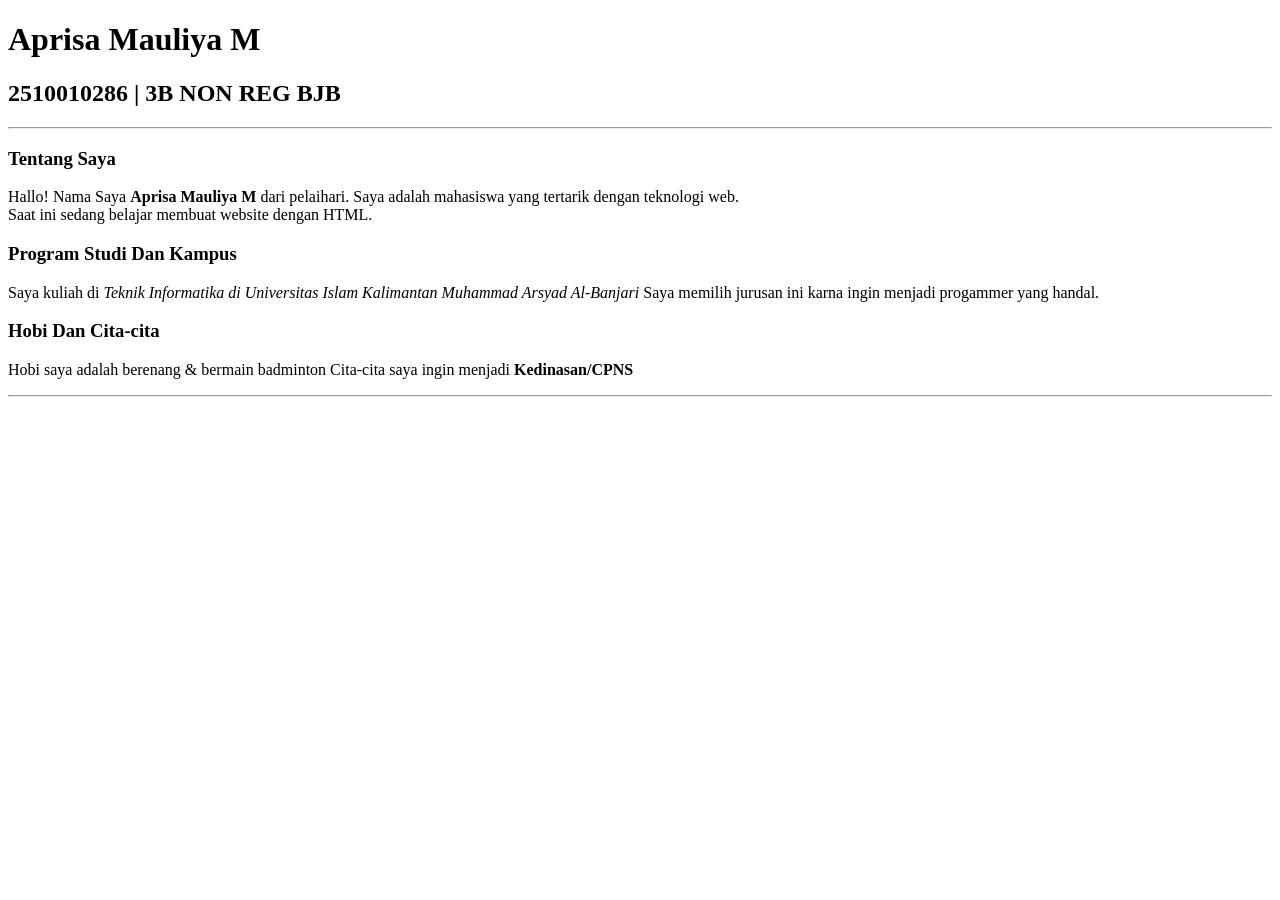
<file: p01/index.html>
<!DOCTYPE html>
<html lang="id">
<head>
    <meta charset="UTF-8">
    <meta name="viewport" content="width=device-width, initial-scale=1.0">
    <title>Profil Saya - Aprisa</title>
</head>
<body>
    <!-- Nama: Aprisa Mauliya M | NPM: 2510010286 | Tgl: 16 Okt 2026 -->

    <h1>Aprisa Mauliya M</h1>
    <h2>2510010286 | 3B NON REG BJB</h2>
    <hr>

    <h3>Tentang Saya</h3>
    <p>
        Hallo! Nama Saya <strong>Aprisa Mauliya M</strong> dari pelaihari. Saya adalah mahasiswa yang tertarik dengan teknologi web.<br>
        Saat ini sedang belajar membuat website dengan HTML.
    </p>

    <h3>Program Studi Dan Kampus</h3>
    <p>
        Saya kuliah di <em>Teknik Informatika di Universitas Islam Kalimantan Muhammad Arsyad Al-Banjari</em> Saya memilih jurusan ini karna ingin menjadi progammer yang handal.
    </p>
    <h3>Hobi Dan Cita-cita</h3>
    <p>
        Hobi saya adalah berenang & bermain badminton Cita-cita saya ingin menjadi <strong>Kedinasan/CPNS</strong>
    </p>
    <hr>
</body>
</html>
</file>
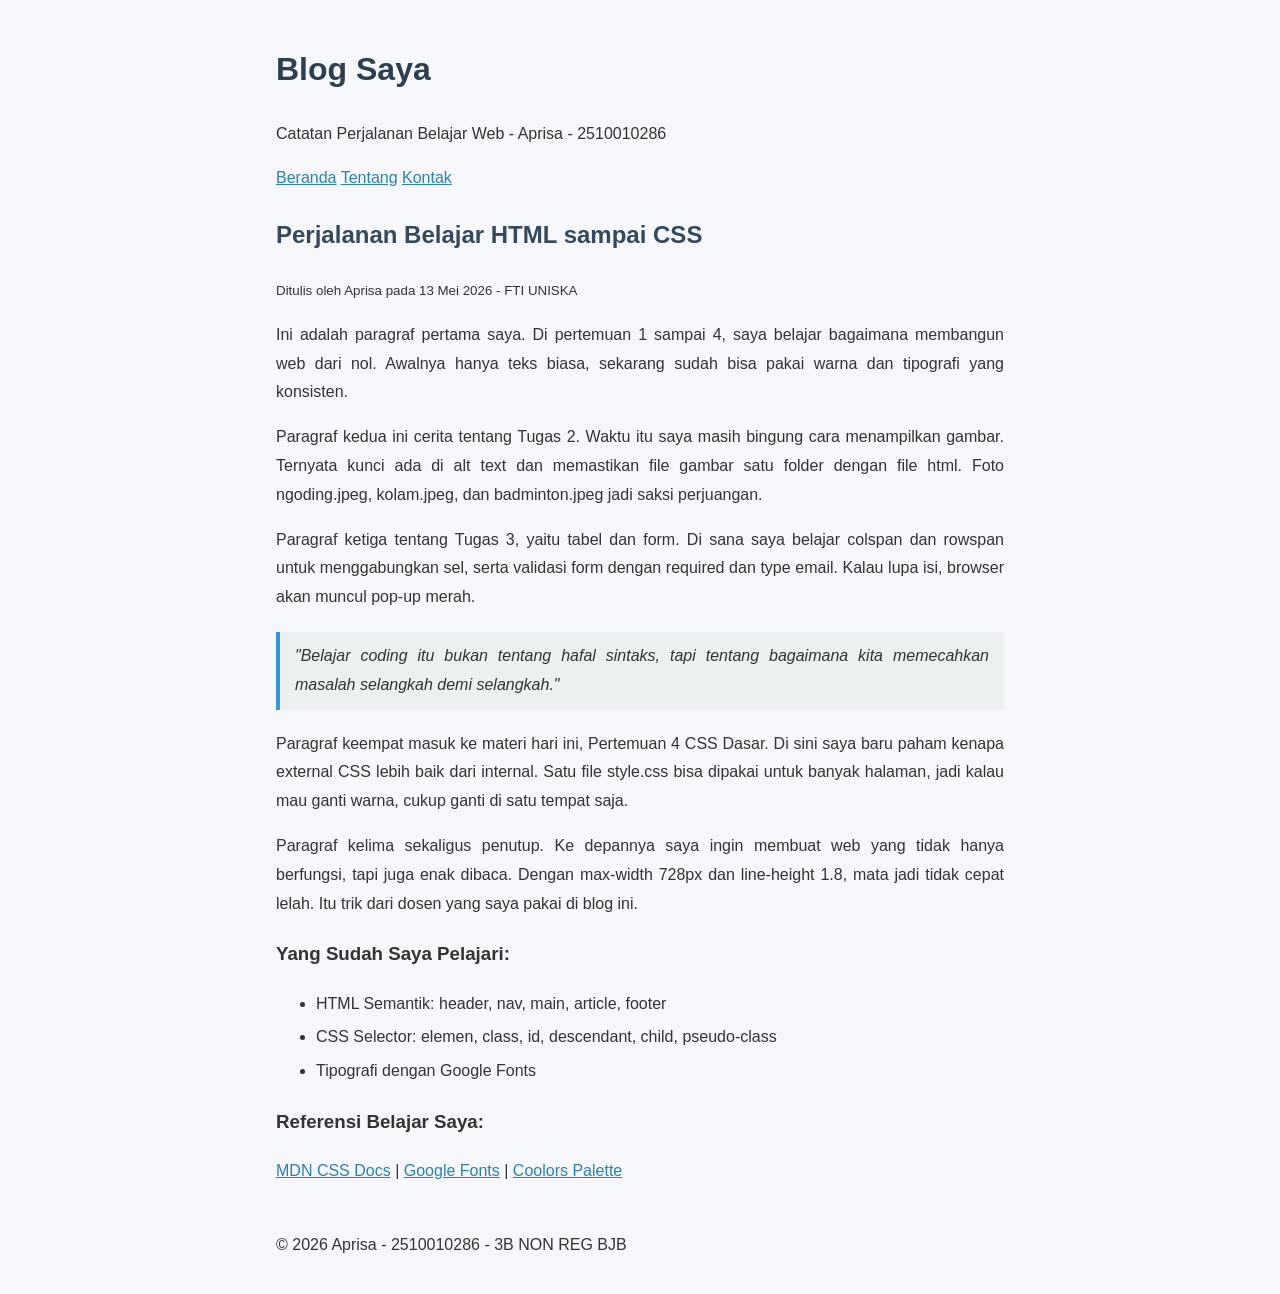
<file: P04/index.html>
<!DOCTYPE html>
<html>
<head>
<title>Blog Saya - Aprisa</title>
<link rel="stylesheet" href="style.css">
</head>
<body>
<div style="max-width:728px; margin:auto; line-height:1.8; font-family:Arial; padding:20px;">

<h1>Blog Saya</h1>
<p>Catatan Perjalanan Belajar Web - Aprisa - 2510010286</p>
<a href="#">Beranda</a> <a href="#">Tentang</a> <a href="#">Kontak</a>

<h2>Perjalanan Belajar HTML sampai CSS</h2>
<p><small>Ditulis oleh Aprisa pada 13 Mei 2026 - FTI UNISKA</small></p>

<p>Ini adalah paragraf pertama saya. Di pertemuan 1 sampai 4, saya belajar bagaimana membangun web dari nol. Awalnya hanya teks biasa, sekarang sudah bisa pakai warna dan tipografi yang konsisten.</p>

<p>Paragraf kedua ini cerita tentang Tugas 2. Waktu itu saya masih bingung cara menampilkan gambar. Ternyata kunci ada di alt text dan memastikan file gambar satu folder dengan file html. Foto ngoding.jpeg, kolam.jpeg, dan badminton.jpeg jadi saksi perjuangan.</p>

<p>Paragraf ketiga tentang Tugas 3, yaitu tabel dan form. Di sana saya belajar colspan dan rowspan untuk menggabungkan sel, serta validasi form dengan required dan type email. Kalau lupa isi, browser akan muncul pop-up merah.</p>

<p><em>"Belajar coding itu bukan tentang hafal sintaks, tapi tentang bagaimana kita memecahkan masalah selangkah demi selangkah."</em></p>

<p>Paragraf keempat masuk ke materi hari ini, Pertemuan 4 CSS Dasar. Di sini saya baru paham kenapa external CSS lebih baik dari internal. Satu file style.css bisa dipakai untuk banyak halaman, jadi kalau mau ganti warna, cukup ganti di satu tempat saja.</p>

<p>Paragraf kelima sekaligus penutup. Ke depannya saya ingin membuat web yang tidak hanya berfungsi, tapi juga enak dibaca. Dengan max-width 728px dan line-height 1.8, mata jadi tidak cepat lelah. Itu trik dari dosen yang saya pakai di blog ini.</p>

<h3>Yang Sudah Saya Pelajari:</h3>
<ul>
<li>HTML Semantik: header, nav, main, article, footer</li>
<li>CSS Selector: elemen, class, id, descendant, child, pseudo-class</li>
<li>Tipografi dengan Google Fonts</li>
</ul>

<h3>Referensi Belajar Saya:</h3>
<a href="https://developer.mozilla.org/">MDN CSS Docs</a> | 
<a href="https://fonts.google.com/">Google Fonts</a> | 
<a href="https://coolors.co/">Coolors Palette</a>

<br><br>
<p>© 2026 Aprisa - 2510010286 - 3B NON REG BJB</p>

</div>
</body>
</html>
</file>
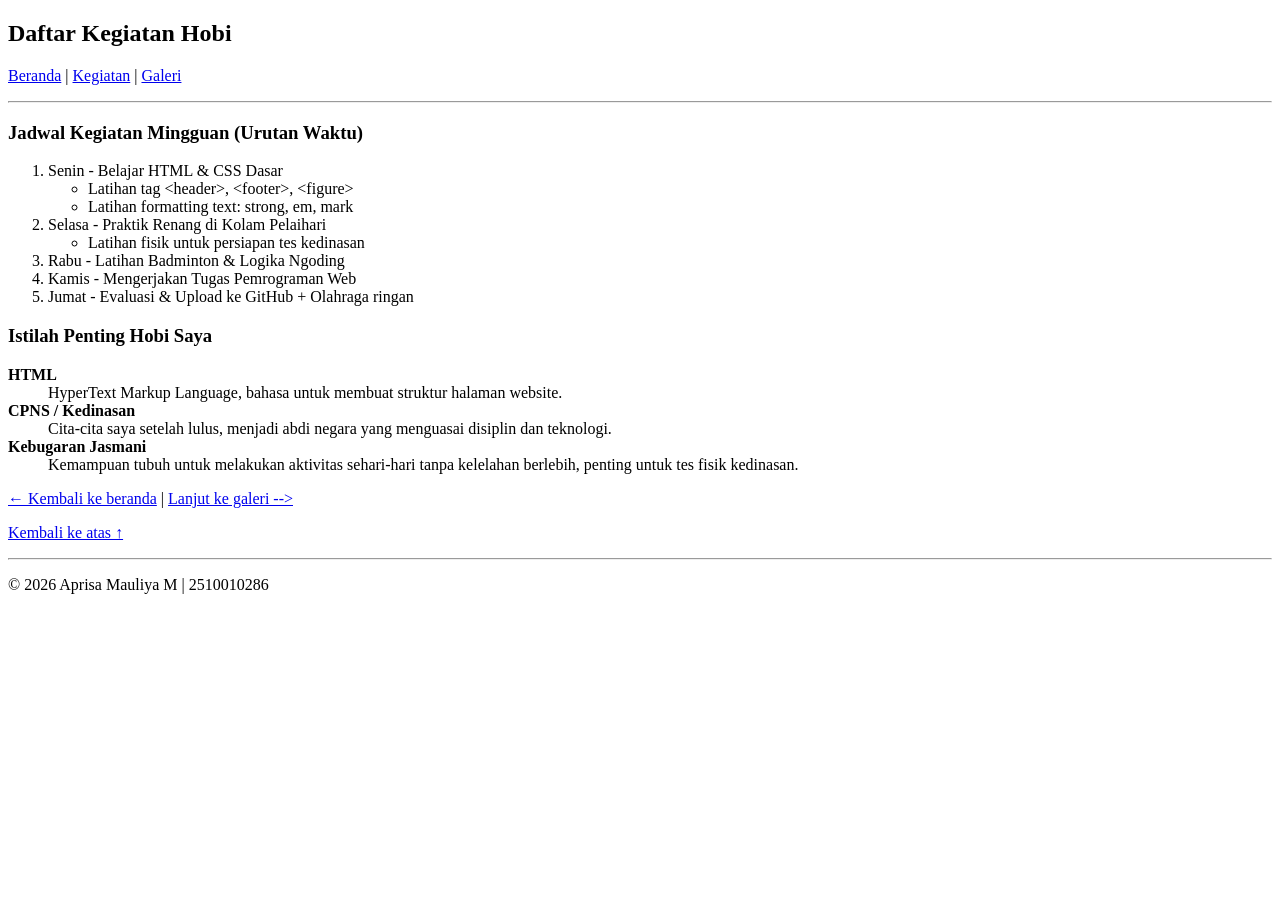
<file: p02/kegiatan.html>
<!DOCTYPE html>
<html lang="id">
<head>
    <meta charset="UTF-8">
    <title>Kegiatan - Aprisa Mauliya M</title>
</head>
<body id="atas">
    <h2>Daftar Kegiatan Hobi</h2>
    <p>
        <a href="index.html">Beranda</a> | 
        <a href="kegiatan.html">Kegiatan</a> | 
        <a href="galeri.html">Galeri</a>
    </p>
    <hr>

    <h3>Jadwal Kegiatan Mingguan (Urutan Waktu)</h3>
    <ol>
        <li>Senin - Belajar HTML & CSS Dasar
            <ul>
                <li>Latihan tag &lt;header&gt;, &lt;footer&gt;, &lt;figure&gt;</li>
                <li>Latihan formatting text: strong, em, mark</li>
            </ul>
        </li>
        <li>Selasa - Praktik Renang di Kolam Pelaihari
            <ul>
                <li>Latihan fisik untuk persiapan tes kedinasan</li>
            </ul>
        </li>
        <li>Rabu - Latihan Badminton & Logika Ngoding</li>
        <li>Kamis - Mengerjakan Tugas Pemrograman Web</li>
        <li>Jumat - Evaluasi & Upload ke GitHub + Olahraga ringan</li>
    </ol>

    <h3>Istilah Penting Hobi Saya</h3>
    <dl>
        <dt><strong>HTML</strong></dt>
        <dd>HyperText Markup Language, bahasa untuk membuat struktur halaman website.</dd>
        
        <dt><strong>CPNS / Kedinasan</strong></dt>
        <dd>Cita-cita saya setelah lulus, menjadi abdi negara yang menguasai disiplin dan teknologi.</dd>
        
        <dt><strong>Kebugaran Jasmani</strong></dt>
        <dd>Kemampuan tubuh untuk melakukan aktivitas sehari-hari tanpa kelelahan berlebih, penting untuk tes fisik kedinasan.</dd>
    </dl>

    <p>
        <a href="index.html">&larr; Kembali ke beranda</a> | 
        <a href="galeri.html">Lanjut ke galeri --&gt;</a>
    </p>
    <p><a href="#atas">Kembali ke atas &uarr;</a></p>
    <hr>
    <p>&copy; 2026 Aprisa Mauliya M | 2510010286</p>
</body>
</html>
</file>
<file: P04/style.css>
/* style.css - Blog Aprisa 2510010286 - 3B NON REG BJB */

body {
  background-color: #f5f7fa;
  font-family: 'Poppins', Arial, sans-serif;
  color: #333;
  margin: 0;
  padding: 0;
  line-height: 1.8;
}

/* CONTAINER BLOG - sesuai tugas max-width 728px */
.container {
  max-width: 728px;
  margin: auto;
  background: white;
  padding: 30px;
  box-shadow: 0 0 10px rgba(0,0,0,0.1);
}

/* HEADER & NAV */
header {
  border-bottom: 2px solid #2c3e50;
  padding-bottom: 10px;
  margin-bottom: 20px;
}

nav a {
  color: #3498db;
  text-decoration: none;
  margin-right: 15px;
  font-weight: bold;
}

nav a:hover {
  color: #e74c3c;
  text-decoration: underline;
}

/* JUDUL */
h1 {
  color: #2c3e50;
  font-size: 32px;
}

h2 {
  color: #34495e;
}

/* PARAGRAF - Tipografi enak dibaca */
p {
  text-align: justify;
  margin-bottom: 15px;
}

/* QUOTE */
em {
  display: block;
  background: #ecf0f1;
  border-left: 4px solid #3498db;
  padding: 10px 15px;
  margin: 20px 0;
  font-style: italic;
}

/* LIST Yang Sudah Dipelajari */
ul li {
  margin-bottom: 5px;
}

/* LINK Referensi */
a {
  color: #2980b9;
}

/* FOOTER */
footer {
  margin-top: 30px;
  border-top: 1px solid #ddd;
  padding-top: 10px;
  text-align: center;
  font-size: 14px;
  color: #7f8c8d;
}
</file>
